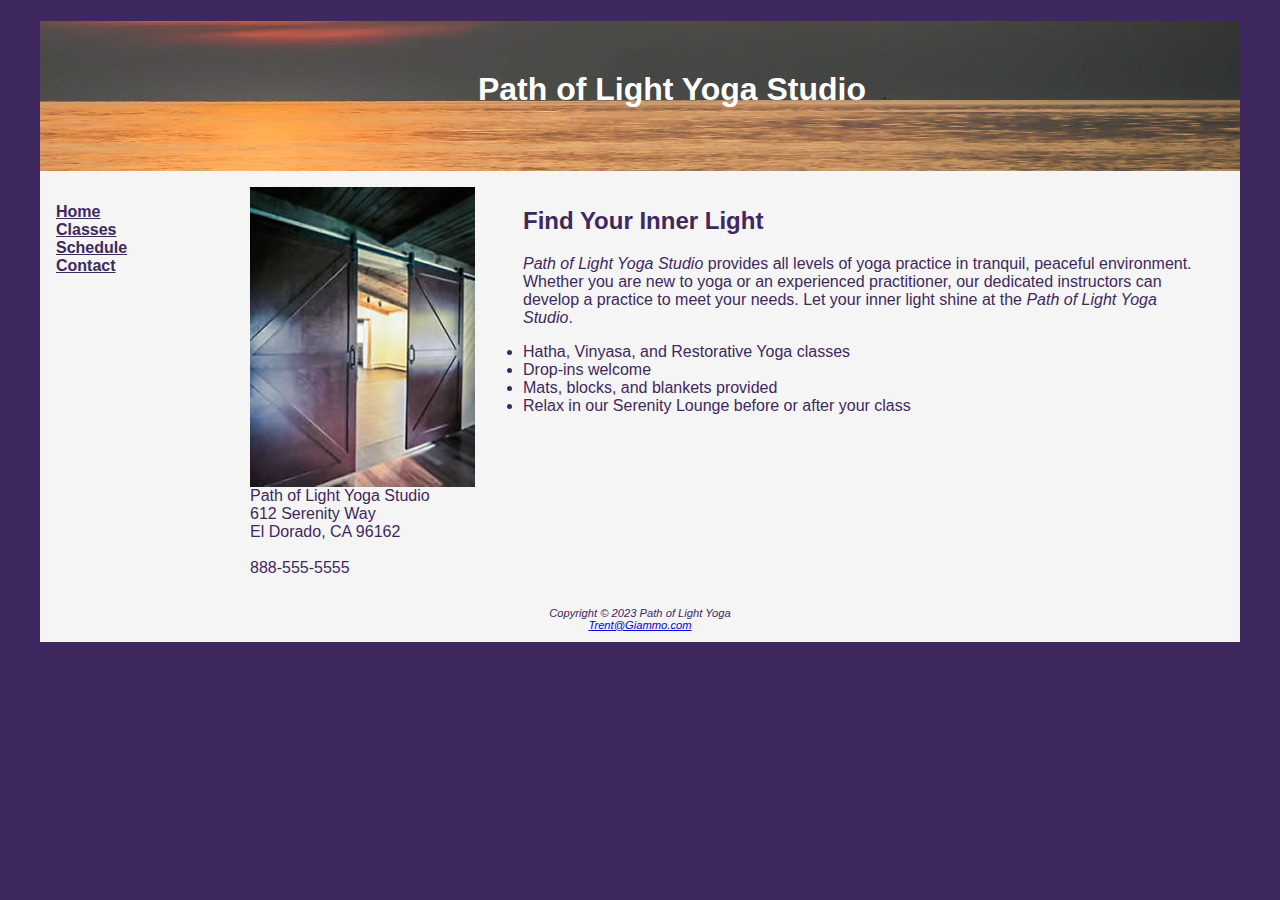
<file: index.html>
<!DOCTYPE html>
<html lang="en">
<head>
    <title>Path of Light Yoga Studio</title>
    <meta charset="utf-8">
    <meta name="viewport" content="width=device-width, initial-scale=1.0">
    <link rel="stylesheet" href="yoga.css" media="screen">
    <link rel="stylesheet" href="yogaprint.css" media="print">
</head>
<body>
<div id="wrapper">
    <header>
        <h1>Path of Light Yoga Studio</h1>
    </header>
    <nav>
        <ul>
            <li><a href="index.html">Home</a></li>
            <li><a href="classes.html">Classes</a></li>
            <li><a href="schedule.html">Schedule</a></li>
            <li><a href="contact.html">Contact</a></li>
        </ul>
    </nav>
    <main>
        <div>
            <img class="floatleft" src="yogadoor2.jpg" alt="Open door" width="225" height="300">
        </div>
        <h2>Find Your Inner Light</h2>
        <p><span class="studio">Path of Light Yoga Studio</span> provides all levels of yoga practice
            in tranquil, peaceful environment. Whether you are new to yoga or
            an experienced practitioner, our dedicated instructors can develop
            a practice to meet your needs. Let your inner light shine at the
            <span class="studio">Path of Light Yoga Studio</span>.</p>
        <ul>
            <li>Hatha, Vinyasa, and Restorative Yoga classes</li>
            <li>Drop-ins welcome</li>
            <li>Mats, blocks, and blankets provided</li>
            <li>Relax in our Serenity Lounge before or after your class</li>
        </ul>
        <div class="clear">
            Path of Light Yoga Studio<br>
            612 Serenity Way<br>
            El Dorado, CA 96162<br><br>
            <a id="mobile" href="tel:888-555-5555">888-555-5555</a>
            <span id="desktop">888-555-5555</span><br><br>
        </div>
    </main>
    <footer>
        Copyright &copy; 2023 Path of Light Yoga<br>
        <a href="mailto:Trent@Giammo.com">Trent@Giammo.com</a>
    </footer>
</div>
</body>
</html>
</file>
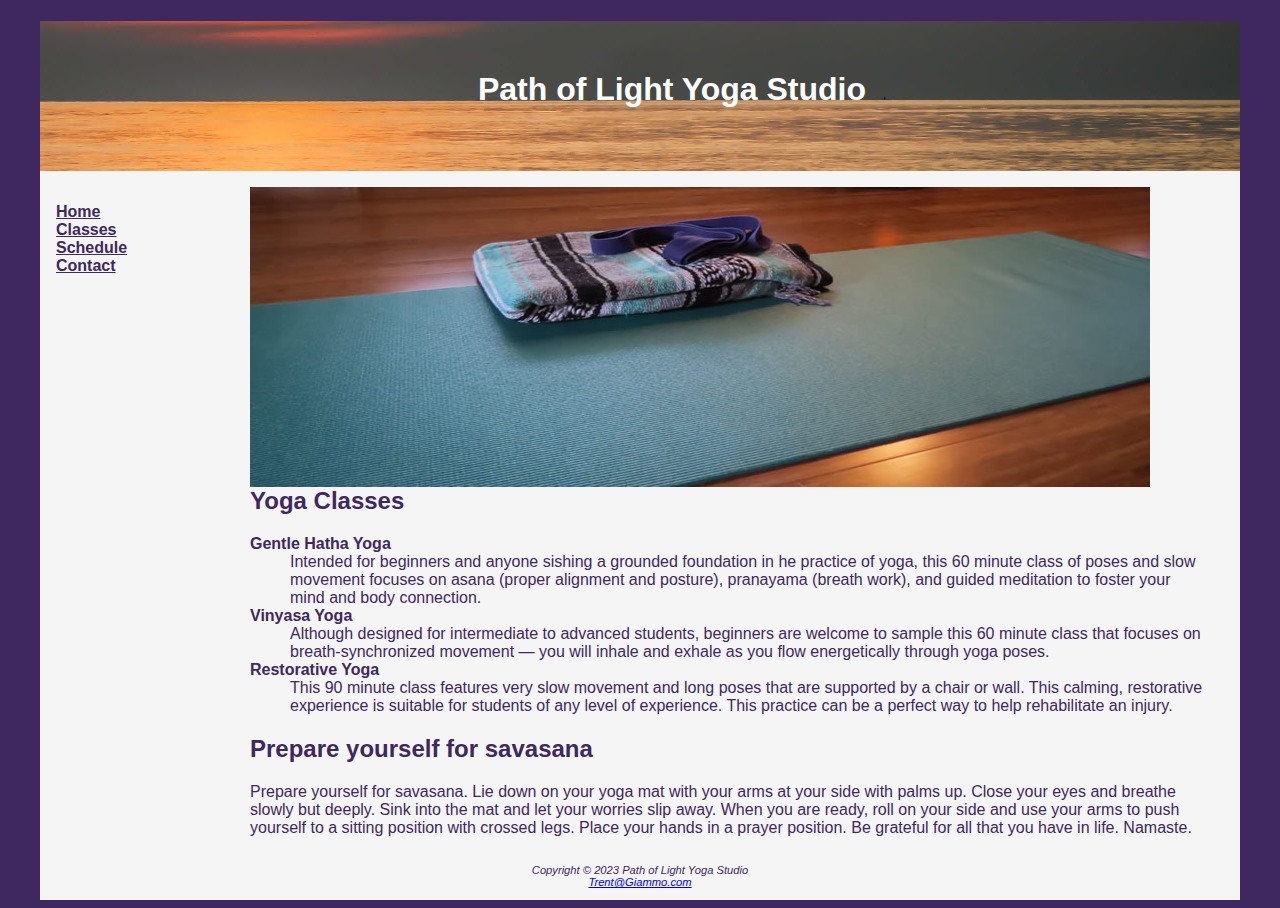
<file: classes.html>
<!DOCTYPE html>
<html lang="en">
<head>
    <title>Path of Light Yoga Studio :: Classes</title>
    <meta charset="utf-8">
    <meta name="viewport" content="width=device-width, initial-scale=1.0">
    <link rel="stylesheet" href="yoga.css" media="screen">
    <link rel="stylesheet" href="yogaprint.css" media="print">
</head>
<body>
<div id="wrapper" class="clear">
    <header>
        <h1>Path of Light Yoga Studio</h1>
    </header>
    <nav>
        <ul>
            <li><a href="index.html">Home</a></li>
            <li><a href="classes.html">Classes</a></li>
            <li><a href="schedule.html">Schedule</a></li>
            <li><a href="contact.html">Contact</a></li>

        </ul>
    </nav>
    <main>
        <div>
            <img class="floatleft" src="yogamat.jpg" alt="Yoga mat" width="900" height="300">
        </div>
        <h2>Yoga Classes</h2>
        <dl>
            <dt><strong>Gentle Hatha Yoga</strong></dt>
            <dd>Intended for beginners and anyone sishing a grounded foundation
                in he practice of yoga, this 60 minute class of poses and slow movement
                focuses on asana (proper alignment and posture), pranayama (breath work),
                and guided meditation to foster your mind and body connection.</dd>
            <dt><strong>Vinyasa Yoga</strong></dt>
            <dd>Although designed for intermediate to advanced students, beginners are
                welcome to sample this 60 minute class that focuses on breath-synchronized
                movement &mdash; you will inhale and exhale as you flow energetically through
                yoga poses.</dd>
            <dt><strong>Restorative Yoga</strong></dt>
            <dd>This 90 minute class features very slow movement and long poses that are
                supported by a chair or wall. This calming, restorative experience is suitable
                for students of any level of experience. This practice can be a perfect way
                to help rehabilitate an injury.</dd>
        </dl>
        <h2>Prepare yourself for savasana</h2>
        <p>Prepare yourself for savasana. Lie down on your yoga mat with your arms at your
            side with palms up. Close your eyes and breathe slowly but deeply. Sink into the
            mat and let your worries slip away. When you are ready, roll on your side and use
            your arms to push yourself to a sitting position with crossed legs. Place your
            hands in a prayer position. Be grateful for all that you have in life. Namaste.
        </p>
    </main>
    <footer>
        Copyright &copy; 2023 Path of Light Yoga Studio<br>
        <a href="mailto:Trent@Giammo.com">Trent@Giammo.com</a>
    </footer>
</div>
</body>
</html>
</file>
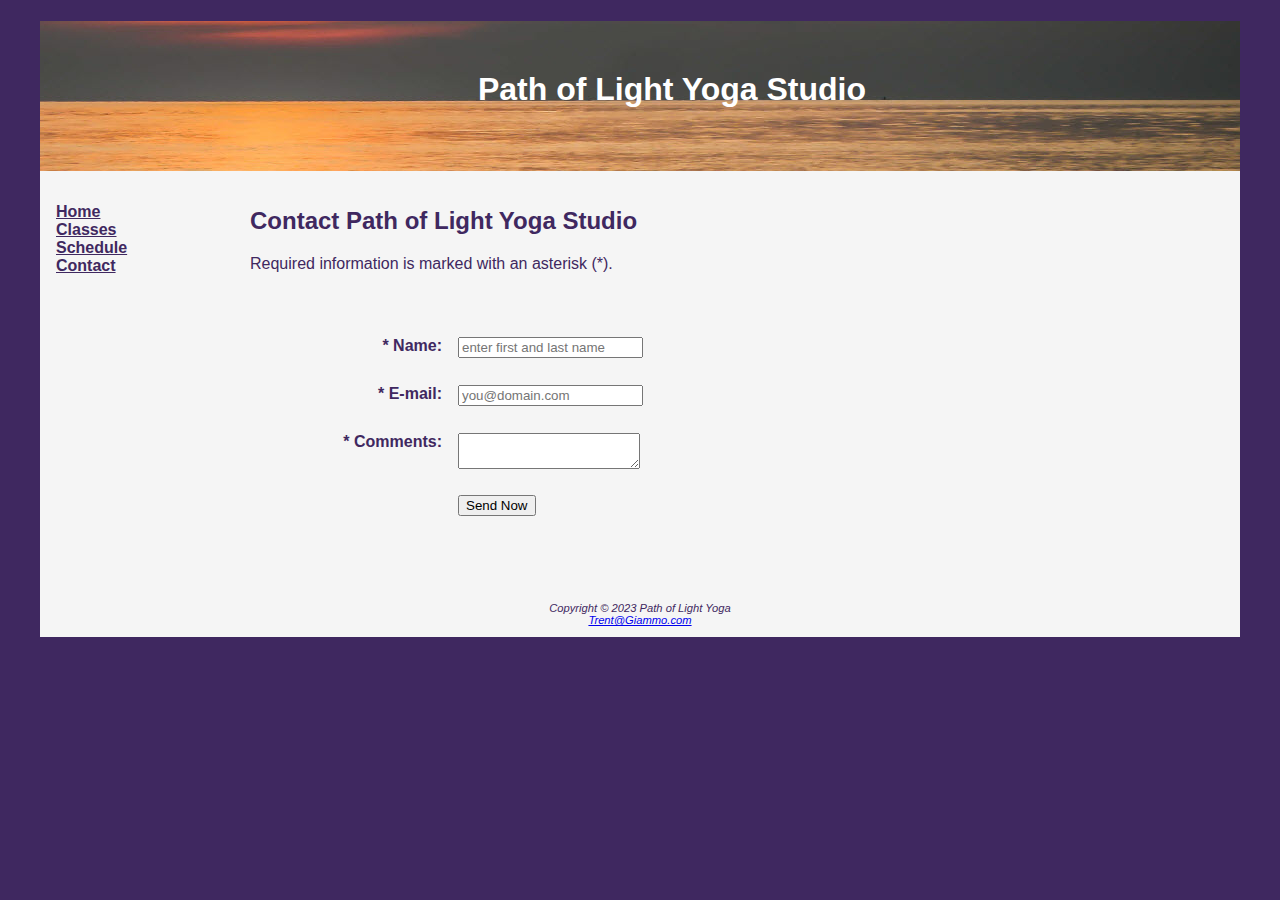
<file: contact.html>
<!DOCTYPE html>
<html lang="en">
<head>
    <title>Path of Light Yoga Studio</title>
    <meta charset="utf-8">
    <meta name="viewport" content="width=device-width, initial-scale=1.0">
    <link rel="stylesheet" href="yoga.css" media="screen">
    <link rel="stylesheet" href="yogaprint.css" media="print">

</head>
<body>
<div id="wrapper">
    <header>
        <h1>Path of Light Yoga Studio</h1>
    </header>
    <nav>
        <ul>
            <li><a href="index.html">Home</a></li>
            <li><a href="classes.html">Classes</a></li>
            <li><a href="schedule.html">Schedule</a></li>
            <li><a href="contact.html">Contact</a></li>
        </ul>
    </nav>
    <main>
        <h2>Contact Path of Light Yoga Studio</h2>

        <p>Required information is marked with an asterisk (*).</p>

        <form method="post" action="">
            <label for="myName">* Name:</label>
            <input type="text" name="myName" id="myName" required="required"
                   placeholder="enter first and last name">
            <label for="myEmail">* E-mail:</label>
            <input type="email" name="myEmail" label="myEmail" required="required"
                   placeholder="you@domain.com">
            <label for="myComments">* Comments:</label>
            <textarea name="myComments" id="myComments" required="required"
                      rows="2" cols="20"></textarea>
            <input type="submit" value="Send Now" id="mySubmit">
        </form>
    </main>
    <footer>
        Copyright &copy; 2023 Path of Light Yoga<br>
        <a href="mailto:Trent@Giammo.com">Trent@Giammo.com</a>
    </footer>
</div>
</body>
</html>
</file>
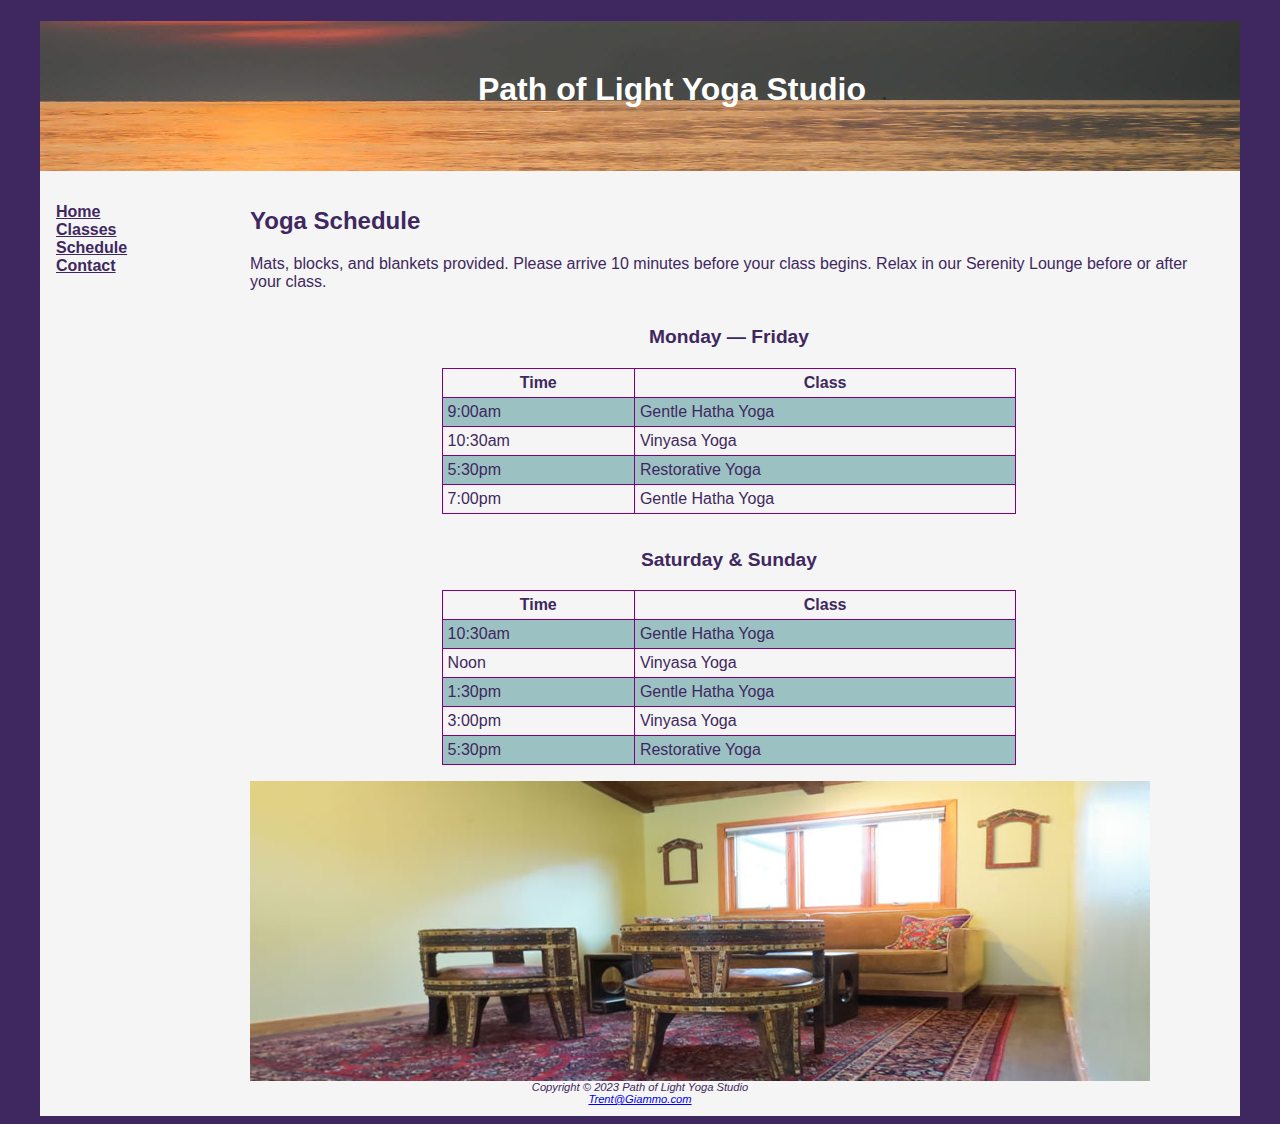
<file: schedule.html>
<!DOCTYPE html>
<html lang="en">
<head>
    <title>Path of Light Yoga Studio :: Schedule</title>
    <meta charset="utf-8">
    <meta name="viewport" content="width=device-width, initial-scale=1.0">
    <link rel="stylesheet" href="yoga.css" media="screen">
    <link rel="stylesheet" href="yogaprint.css" media="print">
</head>
<body>
<div id="wrapper">
    <header>
        <h1>Path of Light Yoga Studio</h1>
    </header>
    <nav>
        <ul>
            <li><a href="index.html">Home</a></li>
            <li><a href="classes.html">Classes</a></li>
            <li><a href="schedule.html">Schedule</a></li>
            <li><a href="contact.html">Contact</a></li>
        </ul>
    </nav>
    <main>
        <h2>Yoga Schedule</h2>
        <p>Mats, blocks, and blankets provided. Please arrive 10 minutes before your
            class begins. Relax in our Serenity Lounge before or after your class.</p>
        <table border="1">
            <caption>Monday &mdash; Friday</caption>
            <tr>
                <th>Time</th>
                <th>Class</th>
            </tr>
            <tr>
                <td>9:00am</td>
                <td>Gentle Hatha Yoga</td>
            </tr>
            <tr>
                <td>10:30am</td>
                <td>Vinyasa Yoga</td>
            </tr>
            <tr>
                <td>5:30pm</td>
                <td>Restorative Yoga</td>
            </tr>
            <tr>
                <td>7:00pm</td>
                <td>Gentle Hatha Yoga</td>
            </tr>
        </table>
        <table border="1">
            <caption>Saturday &amp; Sunday</caption>
            <tr>
                <th>Time</th>
                <th>Class</th>
            </tr>
            <tr>
                <td>10:30am</td>
                <td>Gentle Hatha Yoga</td>
            </tr>
            <tr>
                <td>Noon</td>
                <td>Vinyasa Yoga</td>
            </tr>
            <tr>
                <td>1:30pm</td>
                <td>Gentle Hatha Yoga</td>
            </tr>
            <tr>
                <td>3:00pm</td>
                <td>Vinyasa Yoga</td>
            </tr>
            <tr>
                <td>5:30pm</td>
                <td>Restorative Yoga</td>
            </tr>
        </table>
        <div>
            <img class="floatleft" src="yogalounge.jpg" alt="Yoga lounge" width="900" height="300">
        </div>
    </main>
    <footer>
        Copyright &copy; 2023 Path of Light Yoga Studio<br>
        <a href="mailto:Trent@Giammo.com">Trent@Giammo.com</a>
    </footer>
</div>
</body>
</html>
</file>
<file: yoga.css>
header, nav, main, footer { display: block; }
* { box-sizing: border-box; }
header{color:#ffffff; text-align:center;
}
body {
    background-color: #3f2860;
    color: #3F2860;
    font-family: Verdana, Arial, sans-serif;
}
header {
    background-color: #9BC1C2;
    background-image: url("sunrise.jpg");
    background-position: right;
    background-repeat: no-repeat;
    height: 150px;
}
h1 {
    padding-top: 50px;
    padding-left: 2em;
}
nav {
    font-weight: bold;
    padding: 1em;
    float: left;
    width: 200px;
}

nav a:link { color: #3F2860; }
nav a:visited { color: #497777; }
nav ul {
    list-style-type: none;
    padding-left: 0px;
}
main {
    margin-left: 210px;
    padding-right: 2em;
    padding-top: 1em;
}
footer {
    font-size: 0.70em;
    font-style: italic;
    text-align: center;
    padding: 1em;
}
table {
    margin: auto;
    width: 60%;
    border: 1px solid purple;
    border-collapse: collapse;
    margin-bottom: 1em;
}
td, th {
    padding: 5px;
    border: 1px solid purple;
}
caption {
    margin: 1em;
    font-weight: bold;
    font-size: 120%;
}
audio { display: block; margin: 1em; }
tr:nth-of-type(even) { background-color: #9BC1C2; }
form { padding: 3em; }
label {
    float: left;
    display: block;
    text-align: right;
    font-weight: bold;
    width: 10em;
    padding-right: 1em;
}
input, textarea {
    display: block;
    margin-bottom: 2em;
}
section {
    width: 90%;
    padding: 1em;
    margin-left: 0;
    margin-right: 0;
    margin-top: 1em;
    margin-bottom: 1em;
    background-color: #c8ddde;
}
section form { padding: 0; }
.studio { font-style: italic; }
.floatleft {
    float: left;
    margin-right: 3em;
}
.clear { clear: both; }
#wrapper {
    background-color: #f5f5f5;
    width: 80%;
    margin-left: auto;
    margin-right: auto;
    min-width: 1200px;
    max-width: 1480px;
}
#mySubmit { margin-left: 12em; }
#mobile { display: none; }
#desktop { display: inline; }
@media only screen and (max-width: 1024px) {
    body {
        margin: 0;
        padding: 0;
    }
    #wrapper {
        width: 100%;
        min-width: 0;
        margin: 0;
        padding: 0;
    }
    header { padding-top: 1px; }
    nav {
        float: none;
        width: auto;
        padding-left: 2em;
    }
    nav a {
        padding: 0.2em;
        margin-left: 0.3em;
        float: left;
        width: 23%;
    }
    main {
        padding-top: 2.5em;
        padding-bottom: 2.5em;
        padding-left: 1em;
        padding-right: 2em;
        margin: 0;
        font-size: 90%;
        clear: both;
    }
    #hero {
        width: 100%;
        height: auto;
    }
    h2, h3, p, dl { padding-left: 2em; padding-right: 2em; }
    main ul { margin-left: 2em; }
    .floatleft { margin-left: 2em; margin-bottom: 1em; }
    .clear { padding-left: 2em; }
}
@media only all and (max-width: 768px) {
    h1 {
        font-size: 2em;
        padding-top: 0.25em;
        padding-left: 1.5em;
        width: 85%;
        text-align: center;
    }
    nav a {
        padding: 0.5em;
        width: 45%;
        float: left;
        min-width: 6em;
        margin-left: 0.5em;
    }
    main { padding-top: 0; }
    .floatleft {
        float: none;
        display: none;
    }
    #hero { display: none; }
    footer {
        padding: 0.5em;
        margin: 0;
    }
    #mobile { display: inline; }
    #desktop { display: none; }
}
</file>
<file: yogaprint.css>
header, nav, main, footer { display: block; }
* { box-sizing: border-box; }
body {
    background-color: #FFFFFF;
    font-family: Verdana, Arial, sans-serif;
}
h1 {
    font-size: 24pt;
    color: #000000;
}
nav { display: none; }
main {
    margin: 0;
    font-size: 12pt;
}
footer {
    color: #000000;
    font-size: 8pt;
    text-align: center;
}
.floatleft { display: none; }
.studio { font-weight: bold;}
#wrapper {
    font-family: Verdana, Arial, sans-serif;
    background-color: #ffffff;
    color:#000000;
}
#mobile { display: none; }
#desktop { display: inline; }
</file>
